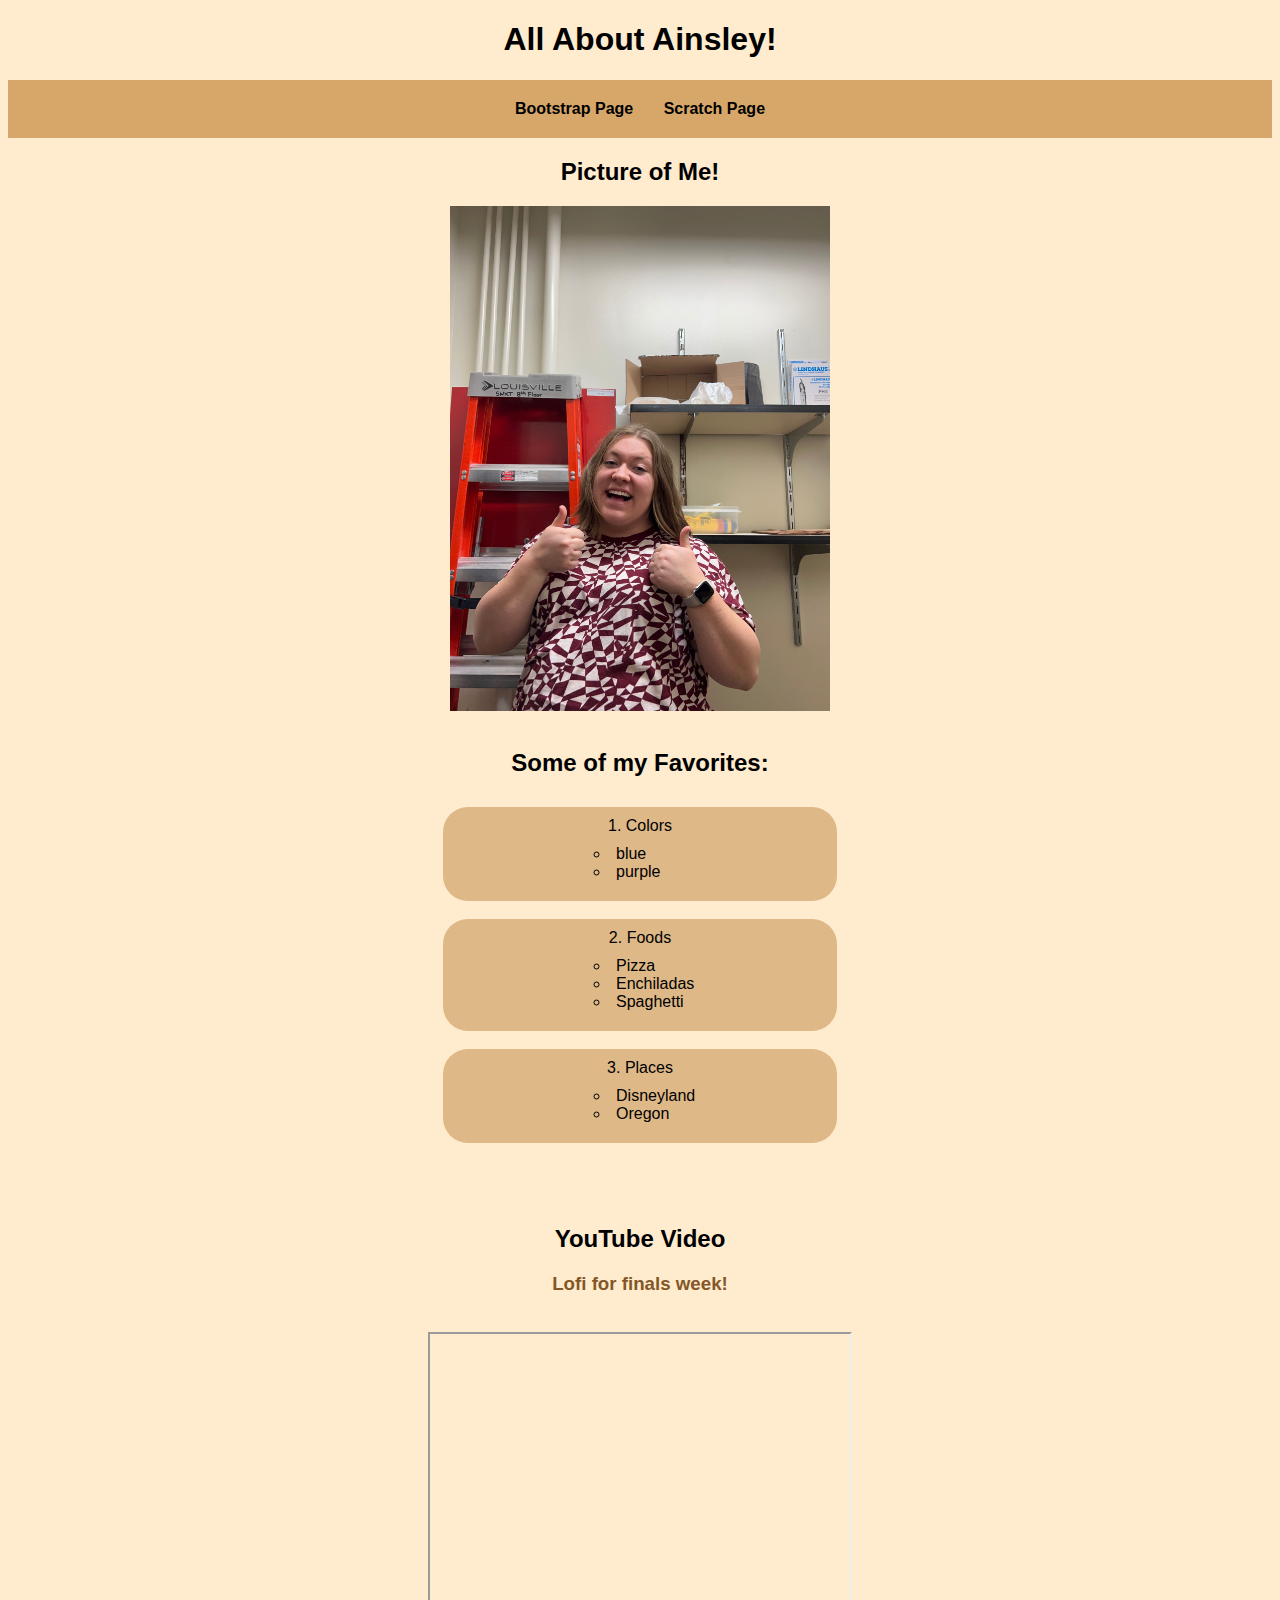
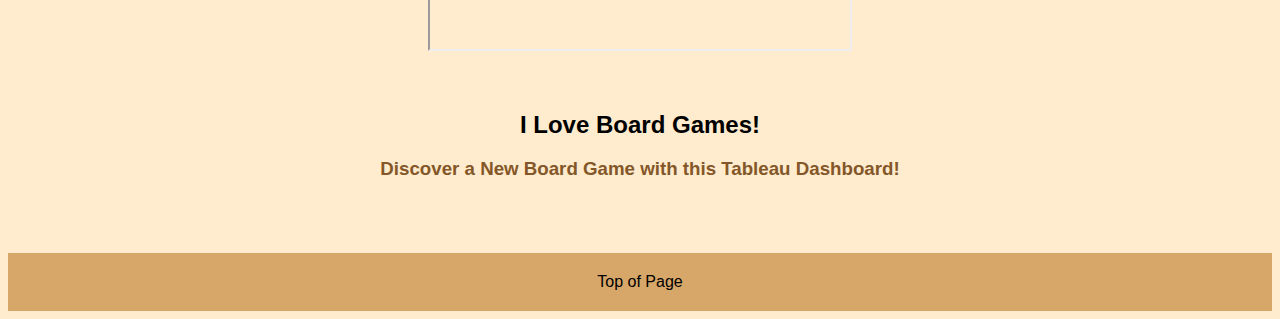
<file: scratch.html>
<!DOCTYPE html>
<html lang="en">
<head>
    <meta charset="UTF-8">
    <meta http-equiv="X-UA-Compatible" content="IE=edge">
    <meta name="viewport" content="width=device-width, initial-scale=1.0">
    <title>About Me</title>
    <link rel="stylesheet" type="text/css" href="css/scratchstyle.css">
</head>
<body>
    <div class = "common header">
    <h1 id="top">All About Ainsley!</h1>
    <nav class="common">
        <a href="index.html">Bootstrap Page</a>
        <a href="scratch.html">Scratch Page</a>
    </nav>
    <div class="common picture">
    <h2>Picture of Me!</h2>
    <img src="./assets/img/Me!.JPG" alt="picture of me">
    <br>
    </div>
    <div class="common list">
    <h2>Some of my Favorites:</h2>
    <ol>
        <div class = "common colors center">
            <li>Colors
            <ul>
                <li>blue</li>
                <li>purple</li>
            </ul>
            </li>
        </div>
        <br>
        <div class = "common foods center">
        <li>Foods
            <ul>
                <li>Pizza</li>
                <li>Enchiladas</li>
                <li>Spaghetti</li>
            </ul>
        </li>
        </div>
        <br>
        <div class = "common places center">
        <li>Places
            <ul>
                <li>Disneyland</li>
                <li>Oregon</li>
            </ul>
        </li>
        </div>
        </ol>
        <br>
        <br>
       
        <h2>YouTube Video </h2>
        
        <h3>Lofi for finals week! </h3>
        <br>
        
        <iframe width = "420" height="315" src="https://www.youtube.com/embed/idRi7ob_cQw?controls=1">
        </iframe>
    </ol>
</div>
    <br>
    <br>
    <h2>I Love Board Games!</h2>
    <h3>Discover a New Board Game with this Tableau Dashboard!</h3>
    <br>
    <div class='tableauPlaceholder tableau-center' id='viz1681944610252' style='position: relative'><noscript><a href='#'><img alt='BGG ' src='https:&#47;&#47;public.tableau.com&#47;static&#47;images&#47;Yo&#47;YourNextFavoriteBoardGameGamesNightViz&#47;BGG&#47;1_rss.png' style='border: none' /></a></noscript><object class='tableauViz'  style='display:none;'><param name='host_url' value='https%3A%2F%2Fpublic.tableau.com%2F' /> <param name='embed_code_version' value='3' /> <param name='path' value='views&#47;YourNextFavoriteBoardGameGamesNightViz&#47;BGG?:language=en-US&amp;:embed=true' /> <param name='toolbar' value='yes' /><param name='static_image' value='https:&#47;&#47;public.tableau.com&#47;static&#47;images&#47;Yo&#47;YourNextFavoriteBoardGameGamesNightViz&#47;BGG&#47;1.png' /> <param name='animate_transition' value='yes' /><param name='display_static_image' value='yes' /><param name='display_spinner' value='yes' /><param name='display_overlay' value='yes' /><param name='display_count' value='yes' /><param name='language' value='en-US' /></object></div>                <script type='text/javascript'>                    var divElement = document.getElementById('viz1681944610252');                    var vizElement = divElement.getElementsByTagName('object')[0];                    if ( divElement.offsetWidth > 800 ) { vizElement.style.width='1366px';vizElement.style.height='795px';} else if ( divElement.offsetWidth > 500 ) { vizElement.style.width='1366px';vizElement.style.height='795px';} else { vizElement.style.width='100%';vizElement.style.height='1277px';}                     var scriptElement = document.createElement('script');                    scriptElement.src = 'https://public.tableau.com/javascripts/api/viz_v1.js';                    vizElement.parentNode.insertBefore(scriptElement, vizElement);                </script>
<br>
<br>
    <footer>
    <a href="#top">Top of Page</a>
</footer>

</body>
</html>
</file>
<file: css/scratchstyle.css>
.common{
    text-align: center;
    font-family: 'Franklin Gothic Medium', 'Arial Narrow', Arial, sans-serif;
}

body{
    background-color: blanchedalmond;
}
ol {
    list-style-position:inside;
    padding:10px;
}

ul {
    
    text-align:left;
    padding:10px;
    margin-left: 35%;
    
}

.colors {
 
    background:burlywood;
    border-radius: 25px;
   
}

.foods {
    
    background:burlywood;
    border-radius: 25px;
}

.places {
   
    background:burlywood;
    border-radius:25px;
}

.center{
    margin:auto;
    width:30%;
    border:3px;
    padding:10px;
    text-align:center;
}
img {
    display:block;
    margin-left:auto;
    margin-right: auto;
    width:30%;
}

footer{
    background-color:rgb(215, 167, 105);
    bottom: 0px;
    right: 0px;
    left: 0px; 
    padding: 20px;
}

footer a {
    color:black;
    font-size:16px;
    text-decoration:none;
    padding: 10px 13px;


}

footer a:hover{
    background-color:burlywood;

}
.tableau-center{
    width:800px;
    margin-left:auto;
    margin-right:auto;
}

nav{
    background-color:rgb(215, 167, 105);
    padding:20px;
    overflow:hidden;

    
}

nav a {
    color:black;
    padding:10px 13px;
    text-decoration:none;
    font-size: 16px;
    font-weight:bold;

}

nav a:hover{
    background-color:burlywood;

}

h3{
    color:#845729;
}
</file>
